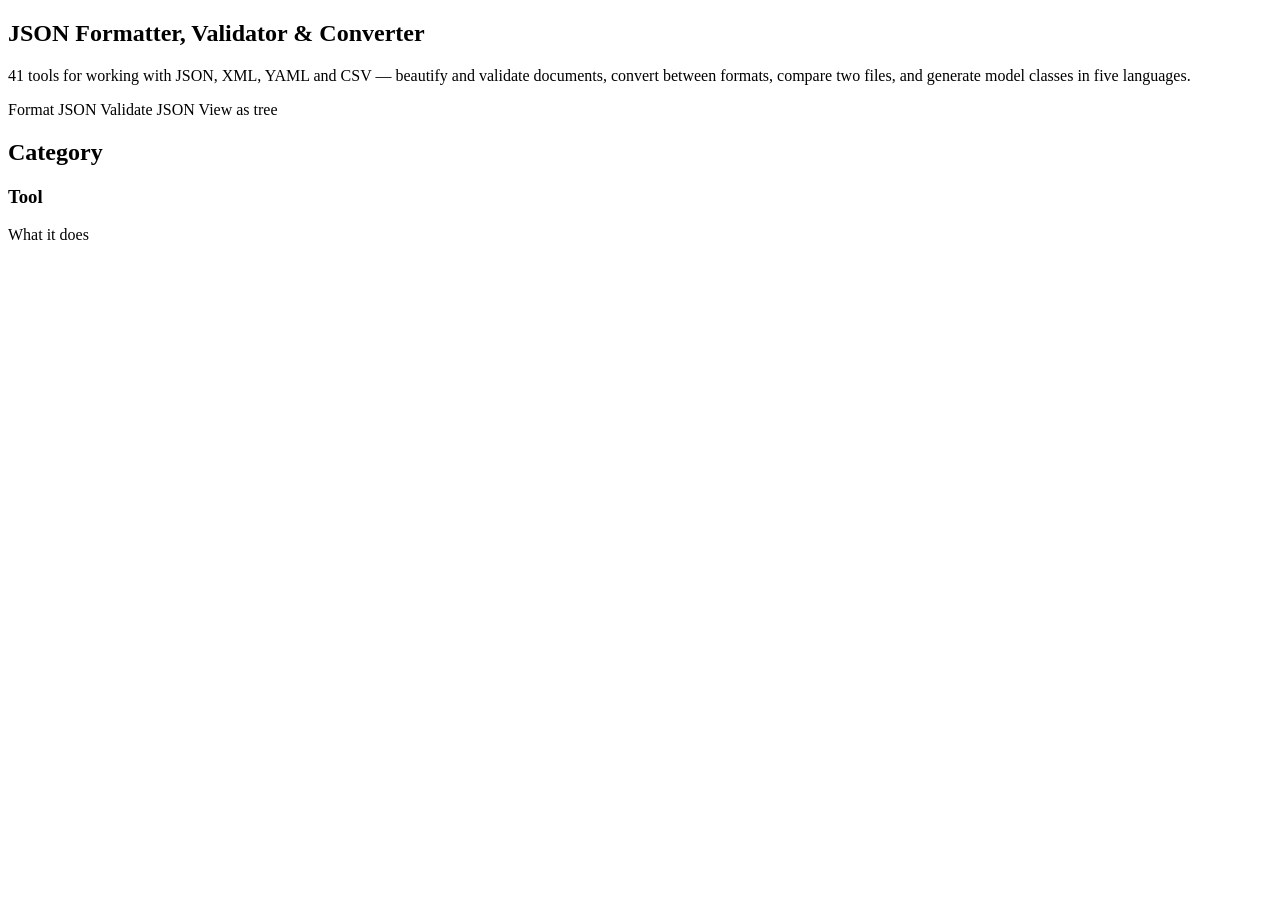
<file: src/main/resources/templates/index.html>
<!DOCTYPE html>
<html lang="en" xmlns:th="http://www.thymeleaf.org" th:replace="~{layout :: page(~{::content})}">
<body>
<th:block th:fragment="content">

    <section class="hero">
        <h1>JSON Formatter, Validator &amp; Converter</h1>
        <p class="hero-lead">
            <span th:text="${toolCount}">41</span> tools for working with JSON, XML, YAML and CSV &mdash;
            beautify and validate documents, convert between formats, compare two files,
            and generate model classes in five languages.
        </p>
        <div class="hero-actions">
            <a class="button button-primary" th:href="@{/json-formatter}">Format JSON</a>
            <a class="button" th:href="@{/json-validator}">Validate JSON</a>
            <a class="button" th:href="@{/json-viewer}">View as tree</a>
        </div>
    </section>

    <th:block th:each="group : ${categories}">
        <section class="tool-section" th:if="${not #lists.isEmpty(group.value)}">
            <h2 class="section-heading" th:text="${group.key.label}">Category</h2>
            <div class="card-grid">
                <a class="tool-card" th:each="item : ${group.value}" th:href="@{|/${item.id}|}">
                    <h3 th:text="${item.title}">Tool</h3>
                    <p th:text="${item.tagline}">What it does</p>
                </a>
            </div>
        </section>
    </th:block>

</th:block>
</body>
</html>
</file>
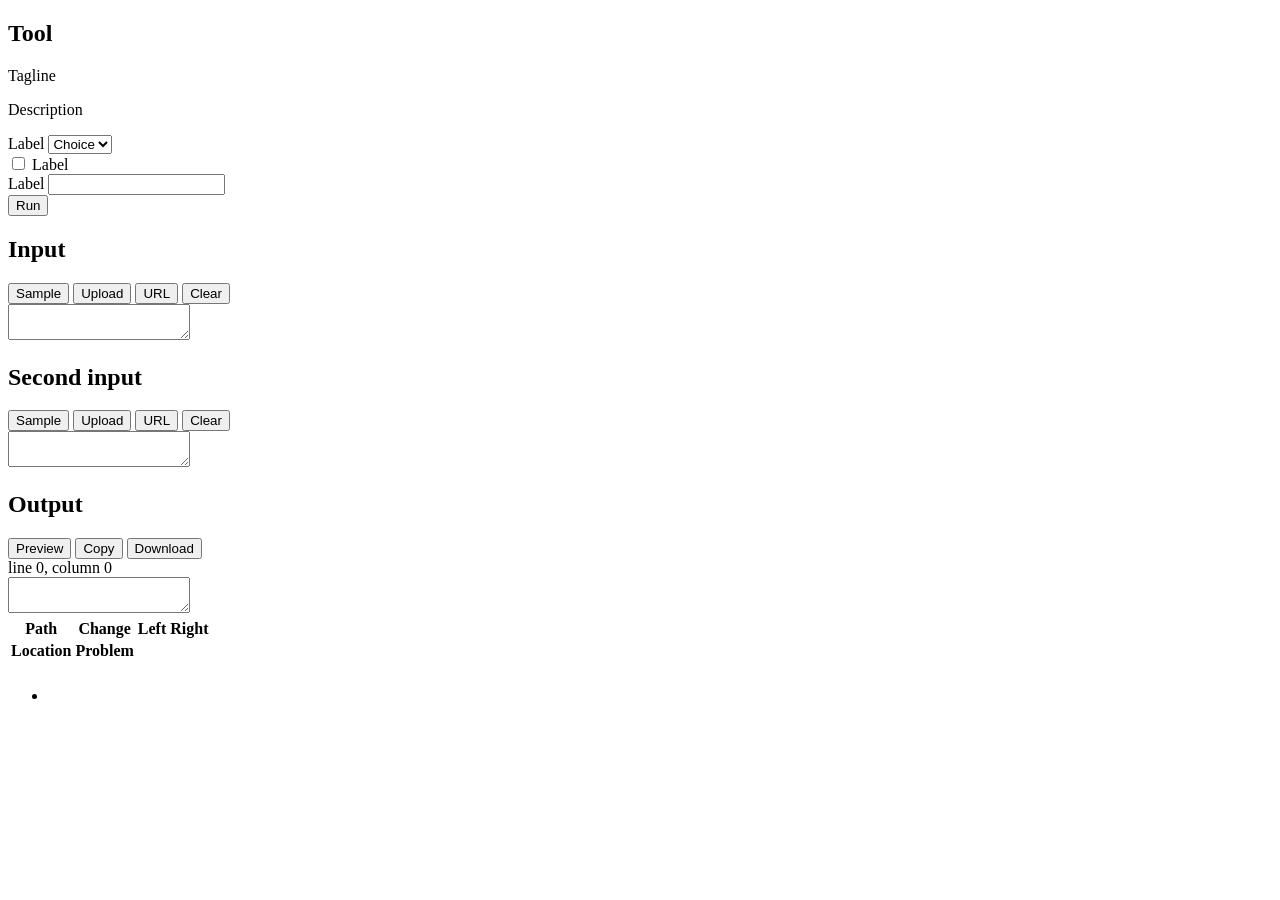
<file: src/main/resources/templates/tool.html>
<!DOCTYPE html>
<html lang="en" xmlns:th="http://www.thymeleaf.org" th:replace="~{layout :: page(~{::content})}">
<body>
<th:block th:fragment="content">

    <article class="tool"
             th:attr="data-tool=${tool.id},
                      data-binary-download=${tool.binaryDownload},
                      data-download-name=${tool.downloadName},
                      data-output-view=${tool.outputSyntax}">

        <header class="tool-header">
            <h1 th:text="${tool.title}">Tool</h1>
            <p class="tool-tagline" th:text="${tool.tagline}">Tagline</p>
            <p class="tool-description" th:text="${tool.description}">Description</p>
        </header>

        <form method="post" th:action="@{|/${tool.id}|}" id="tool-form" novalidate>

            <div class="option-bar">
                <th:block th:each="opt : ${tool.options}"
                          th:with="cur=${submitted == null ? opt.defaultValue : submitted[opt.key]}">

                    <div class="option" th:if="${opt.select}">
                        <label th:for="|opt-${opt.key}|" th:text="${opt.label}">Label</label>
                        <select th:id="|opt-${opt.key}|" th:name="${opt.key}">
                            <option th:each="ch : ${opt.choices}"
                                    th:value="${ch.value}"
                                    th:selected="${ch.value.equals(cur)}"
                                    th:text="${ch.label}">Choice</option>
                        </select>
                    </div>

                    <div class="option option-check" th:if="${opt.toggle}">
                        <input type="checkbox" th:id="|opt-${opt.key}|" th:name="${opt.key}" value="true"
                               th:checked="${submitted == null ? opt.checked : 'true'.equals(cur)}">
                        <label th:for="|opt-${opt.key}|" th:text="${opt.label}">Label</label>
                    </div>

                    <div class="option" th:if="${opt.text}">
                        <label th:for="|opt-${opt.key}|" th:text="${opt.label}">Label</label>
                        <input type="text" th:id="|opt-${opt.key}|" th:name="${opt.key}"
                               th:value="${cur}"
                               th:placeholder="${opt.placeholder}"
                               spellcheck="false" autocomplete="off">
                    </div>
                </th:block>

                <div class="option-actions">
                    <button type="submit" class="button button-primary" id="run-button"
                            th:text="${tool.actionLabel}">Run</button>
                </div>
            </div>

            <div class="panes" th:classappend="${tool.dualInput} ? 'panes-three' : 'panes-two'">

                <section class="pane">
                    <header class="pane-header">
                        <h2 th:text="${tool.inputLabel}">Input</h2>
                        <div class="pane-tools">
                            <button type="button" class="link-button" data-action="sample">Sample</button>
                            <button type="button" class="link-button" data-action="upload" data-target="input">Upload</button>
                            <button type="button" class="link-button" data-action="url" data-target="input">URL</button>
                            <button type="button" class="link-button" data-action="clear" data-target="input">Clear</button>
                        </div>
                    </header>
                    <textarea id="input" name="input" class="editor" spellcheck="false"
                              autocapitalize="off" autocorrect="off"
                              th:placeholder="|Paste your ${tool.inputSyntax} here&hellip;|"
                              th:text="${input}"></textarea>
                    <p class="pane-status" id="input-status"></p>
                </section>

                <section class="pane" th:if="${tool.dualInput}">
                    <header class="pane-header">
                        <h2 th:text="${tool.secondInputLabel}">Second input</h2>
                        <div class="pane-tools">
                            <button type="button" class="link-button" data-action="sample2">Sample</button>
                            <button type="button" class="link-button" data-action="upload" data-target="secondInput">Upload</button>
                            <button type="button" class="link-button" data-action="url" data-target="secondInput">URL</button>
                            <button type="button" class="link-button" data-action="clear" data-target="secondInput">Clear</button>
                        </div>
                    </header>
                    <textarea id="secondInput" name="secondInput" class="editor" spellcheck="false"
                              autocapitalize="off" autocorrect="off" th:text="${secondInput}"></textarea>
                </section>

                <section class="pane pane-output">
                    <header class="pane-header">
                        <h2 th:text="${tool.outputLabel}">Output</h2>
                        <div class="pane-tools">
                            <button type="button" class="link-button" data-action="toggle-preview"
                                    aria-pressed="false" th:if="${tool.tableOutput}">Preview</button>
                            <button type="button" class="link-button" data-action="copy">Copy</button>
                            <button type="button" class="link-button" data-action="download"
                                    th:if="${tool.downloadable}">Download</button>
                        </div>
                    </header>

                    <div class="output-area" id="output-area">

                        <div class="alert alert-error" id="error-box"
                             th:hidden="${result == null or result.ok}">
                            <strong id="error-message" th:text="${result?.error}"></strong>
                            <span class="error-position" id="error-position"
                                  th:if="${result != null and result.positioned}">
                                line <span th:text="${result.line}">0</span>,
                                column <span th:text="${result.column}">0</span>
                            </span>
                        </div>

                        <div class="alert alert-ok" id="ok-box" th:if="${tool.reportOutput}"
                             th:hidden="${result == null or not result.ok}">
                            <strong id="ok-message" th:text="${result?.output}"></strong>
                        </div>

                        <textarea id="output" class="editor editor-output" readonly spellcheck="false"
                                  th:hidden="${tool.reportOutput}"
                                  th:text="${result?.output}"></textarea>

                        <div class="tree-view" id="tree-view" hidden th:if="${tool.treeOutput}"></div>

                        <iframe class="preview-frame" id="preview-frame" title="HTML table preview"
                                sandbox="" hidden th:if="${tool.tableOutput}"></iframe>

                        <div class="detail-table-wrap" id="detail-wrap"
                             th:hidden="${result == null or not result.hasDetails}">
                            <table class="detail-table" id="detail-table">
                                <thead>
                                <tr th:if="${tool.diffOutput}">
                                    <th>Path</th><th>Change</th><th>Left</th><th>Right</th>
                                </tr>
                                <tr th:unless="${tool.diffOutput}">
                                    <th>Location</th><th>Problem</th>
                                </tr>
                                </thead>
                                <tbody>
                                <th:block th:each="row : ${result?.details}">
                                    <tr th:if="${tool.diffOutput}">
                                        <td class="mono" th:text="${row['path']}"></td>
                                        <td><span class="tag" th:classappend="|tag-${row['typeClass']}|"
                                                  th:text="${row['type']}"></span></td>
                                        <td class="mono" th:text="${row['left']}"></td>
                                        <td class="mono" th:text="${row['right']}"></td>
                                    </tr>
                                    <tr th:unless="${tool.diffOutput}">
                                        <td class="mono" th:text="${row['location']}"></td>
                                        <td th:text="${row['message']}"></td>
                                    </tr>
                                </th:block>
                                </tbody>
                            </table>
                        </div>

                        <ul class="stats" id="stats" th:hidden="${result == null or not result.hasStats}">
                            <li th:each="stat : ${result?.stats}">
                                <span class="stat-label" th:text="${stat.key}"></span>
                                <span class="stat-value" th:text="${stat.value}"></span>
                            </li>
                        </ul>
                    </div>
                </section>
            </div>
        </form>

        <!--/* Samples ride along in hidden textareas (whose contents the browser
               entity-decodes, unlike a script block) so "Sample" needs no round trip. */-->
        <textarea id="sample-data" hidden readonly th:text="${sample}"></textarea>
        <textarea id="sample-data-2" hidden readonly th:if="${tool.dualInput}"
                  th:text="${secondSample}"></textarea>

        <input type="file" id="file-input" hidden
               accept=".json,.txt,.xml,.yaml,.yml,.csv,.tsv,.js,.log,application/json,text/plain,text/xml,text/csv">
    </article>

</th:block>
</body>
</html>
</file>
